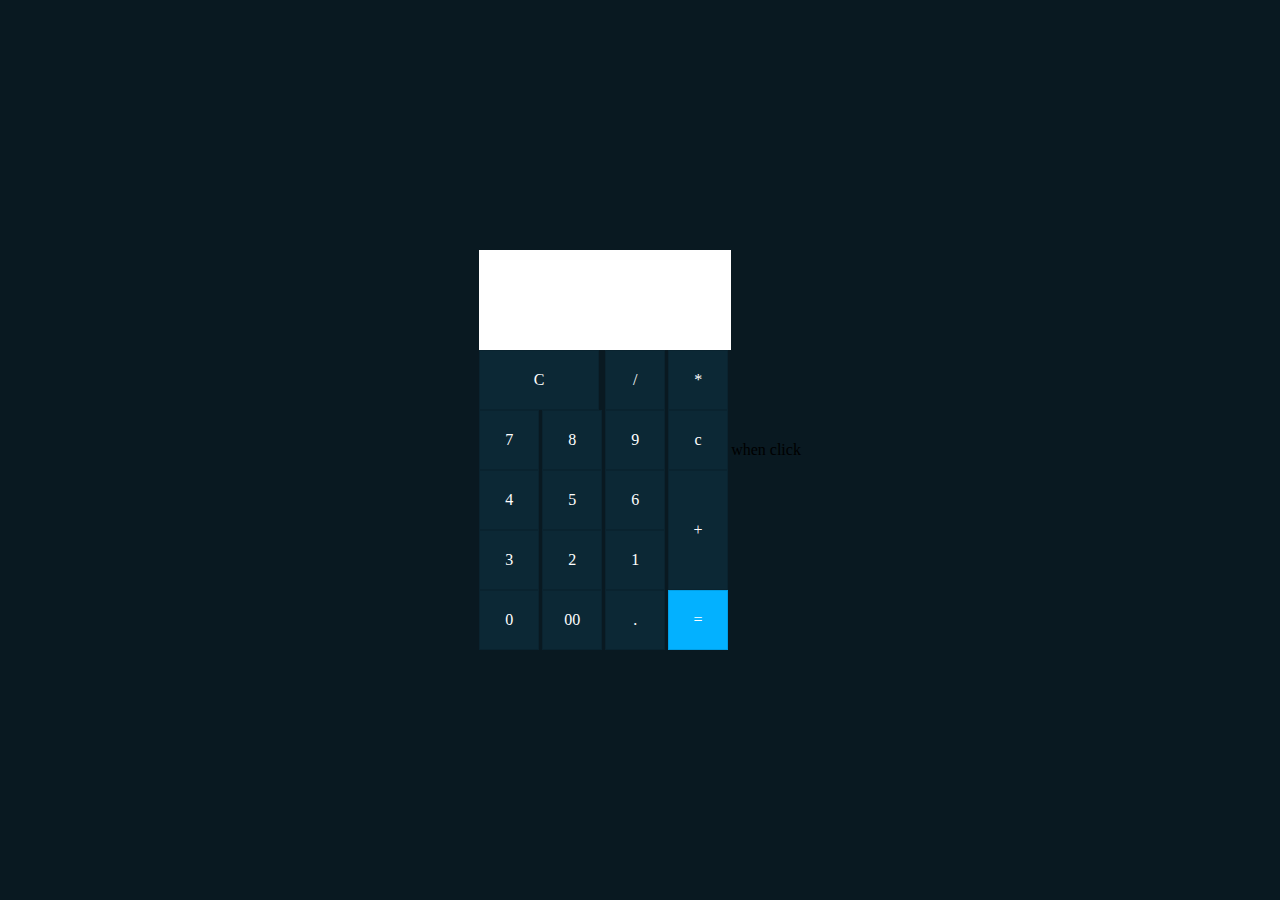
<file: index.html>
<!doctype html>
<html>
<head>
    <title>Calculator</title>
    <link rel="stylesheet" type="text/css" href="style.css">
    
    </head>
    
    <body>
    
    <form class="calculator" name="calc">
        <input class="value" type="text" name="txt" readonly="" >
        <span class="num clear" onclick="document.calc.txt.value =''">C</span>
         <span class="num" onclick="document.calc.txt.value +='/'">/</span>
         <span class="num" onclick="document.calc.txt.value +='*'">*</span>
         <span class="num" onclick="document.calc.txt.value +='7'">7</span>
         <span class="num" onclick="document.calc.txt.value +='8'">8</span>
         <span class="num" onclick="document.calc.txt.value +='9'">9</span>
         <span class="num" onclick="document.calc.txt.value +='-'">c</span>
         <span class="num" onclick="document.calc.txt.value +='4'">4</span>
         <span class="num" onclick="document.calc.txt.value +='5'">5</span>
         <span class="num" onclick="document.calc.txt.value +='6'">6</span>
         <span class="num plus" onclick="document.calc.txt.value +='+'">+</span>
         <span class="num" onclick="document.calc.txt.value +='3'">3</span>
         <span class="num" onclick="document.calc.txt.value +='2'">2</span>
         <span class="num" onclick="document.calc.txt.value +='1'">1</span>
         <span class="num" onclick="document.calc.txt.value +='0'">0</span>
         <span class="num" onclick="document.calc.txt.value +='00'">00</span>
         <span class="num" onclick="document.calc.txt.value +='.'">.</span>
        <span class="num equal" onclick="document.calc.txt.value = eval(calc.txt.value)">=</span>
        
        
        
        </form>
    
    when click 
    </body>

</html>
</file>
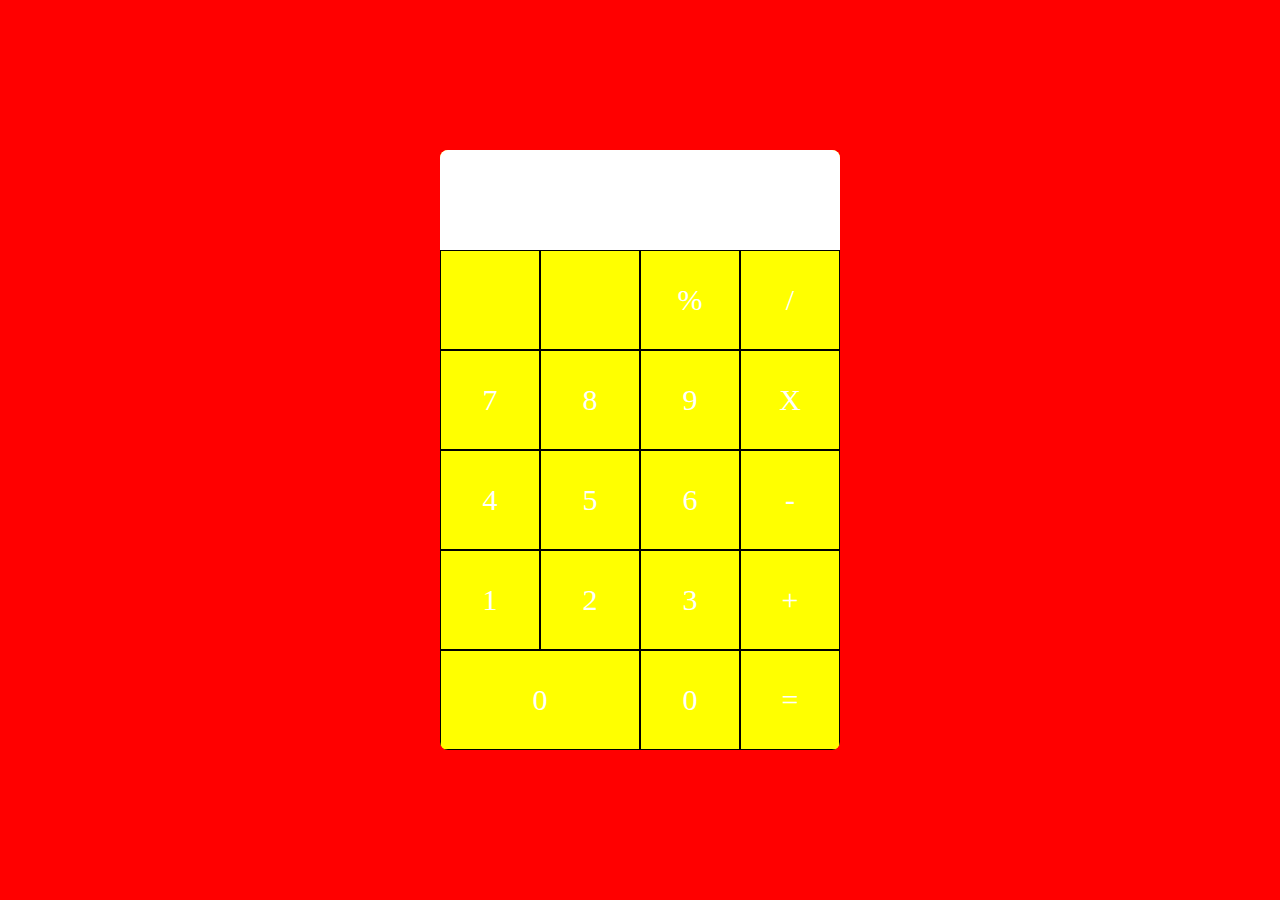
<file: cal1/index.html>
<!DOCTYPE html>
<html lang="en">
<head>
    <meta charset="UTF-8">
    <meta http-equiv="X-UA-Compatible" content="IE=edge">
    <meta name="viewport" content="width=device-width, initial-scale=1.0">
    <title>Document</title>
</head>
<body>
    <section>

<div class="container">
    <div class="display">
        <div class="display-1">
            
        </div>
        <div class="display-2"></div>
        <div class="temp-resuslt"></div>
    </div>
    <div class="all_buttons">
        <div class="button all-clear"></div>
        <div class="button last-entity-clear"></div>
        <div class="button operation">%</div>
        <div class="button operation">/</div>
        <div class="button number">7</div>
        <div class="button number">8</div>
        <div class="button number">9</div>
        <div class="button operation">X</div>
        <div class="button number">4</div>
        <div class="button number">5</div>
        <div class="button number">6</div>
        <div class="button operation">-</div>
        <div class="button number">1</div>
        <div class="button number">2</div>
        <div class="button number">3</div>
        <div class="button operation">+</div>
        <div class="button number btn-0">0</div>
        <div class="button number dot">0</div>
        <div class="button equal">=</div>
    </div>
</div>

    </section>

    <style>


        *{padding: 0;
        margin: 0;
        box-sizing: border-box;}
        html{
        }
        section{
            background-color: red;
            min-height: 100vh;
            width: 100%;
            display: flex;
            align-items: center;
            justify-content: center;
        }
        .container{
            width: 90%;
            max-width: 400px;
            background-color: yellow;
            border-radius: 8px;
            overflow: hidden;;
        }
        .display{
            background-color: white;
            height: 100px;
            width: 100%;
            text-align: right;
            padding: 20px;
            font-size: 30px;;
        }
        .display-1{
            opacity: .4;
            font-size: 20px;
            height: 20px;
            overflow: hidden;
            ;
        }
        .temp-result{
            position: absolute;
            bottom:0;
            left: 10;
            font-size: 20px;
            opacity: .4;
            
        }
        .all_buttons{
            color:white;
            display: grid;
            grid-template: repeat(4,1fr) / repeat(4,1fr);

        }
        .button{
            border: .5px solid black;
            display: inline-block;
            height: 100px;
            width:100%;
            display: flex;
            align-items: center;
            justify-content: center;
            font-size: 30px;
            cursor: pointer;
        }
        .button:hover{
            background-color: gray;

        }
        .btn-0{
            grid-column: 1/3;
        }
    </style>
    <script>


        const display1El =  document.querySelector('.display-1');
        const display2El = document.querySelector('.display-2');
        const tempResultE1 = doc
    </script>
</body>
</html>
</file>
<file: style.css>
*{
    margin: 0;
    padding: 0;
    box-sizing: border-box;
}
body{
    display: flex;
    justify-content: center;
    align-items: center;
    min-height: 100vh;
    background: #091921;
}
.calculator{
    position: relative;
    display: grid;
}
.calculator .value
{
    grid-column: span 4;
    height: 100px;
    text-align: right;
    border: none;
    outline: none;
    padding: 10px;
    font-size: 18px;
}
.calculator span
{
    display: grid;
    width:60px;
    height: 60px;
    color: #fff;
    background: #0c2835;
    place-items:center;
    border:1px solid rgba(0,0,0,.1);
}
.calculator .span:active{
    background: #74ff3b;
    color: #111;
    
}
.calculator span.clear
{
    grid-column: span 2;
    width: 120px;
    
}
.calculator span.plus
{
    grid-row:span 2;
    height: 120px;
}
.calculator span.equal
{
    background: #03b1ff;
}
</file>
